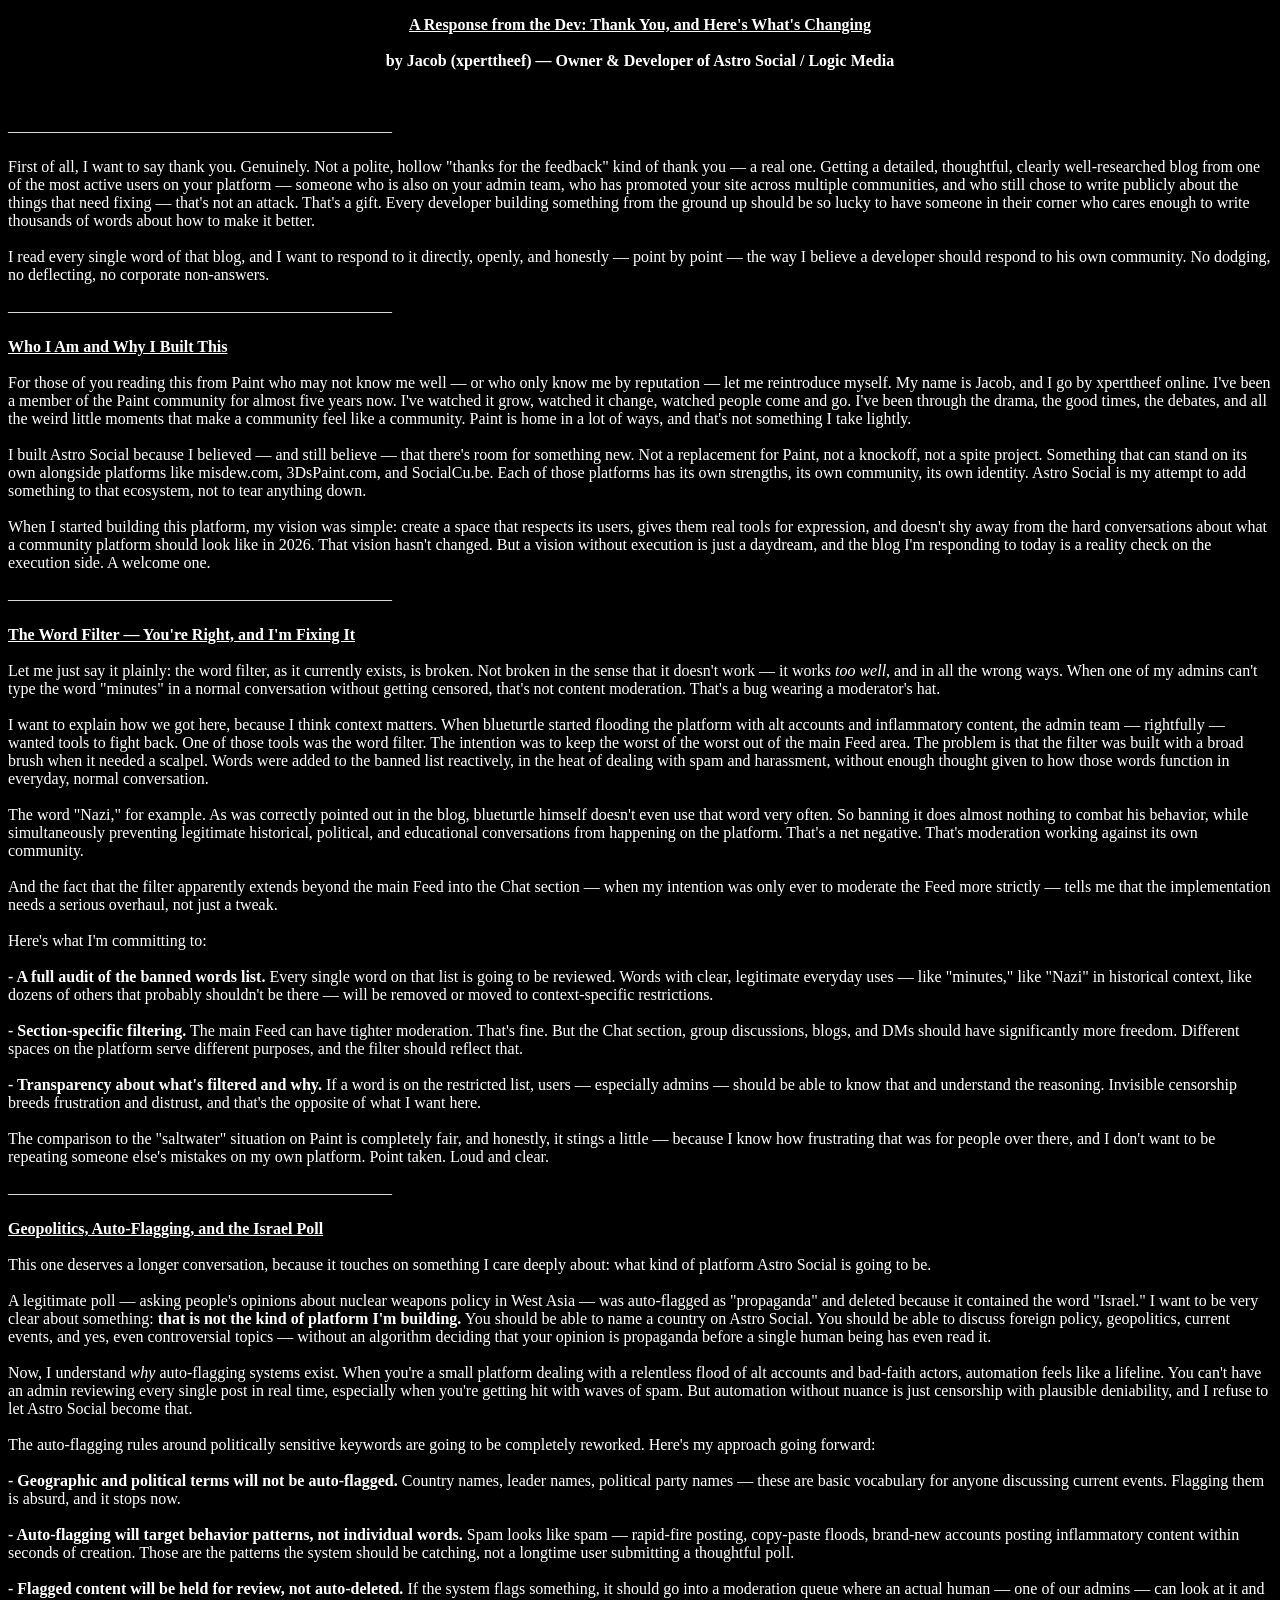
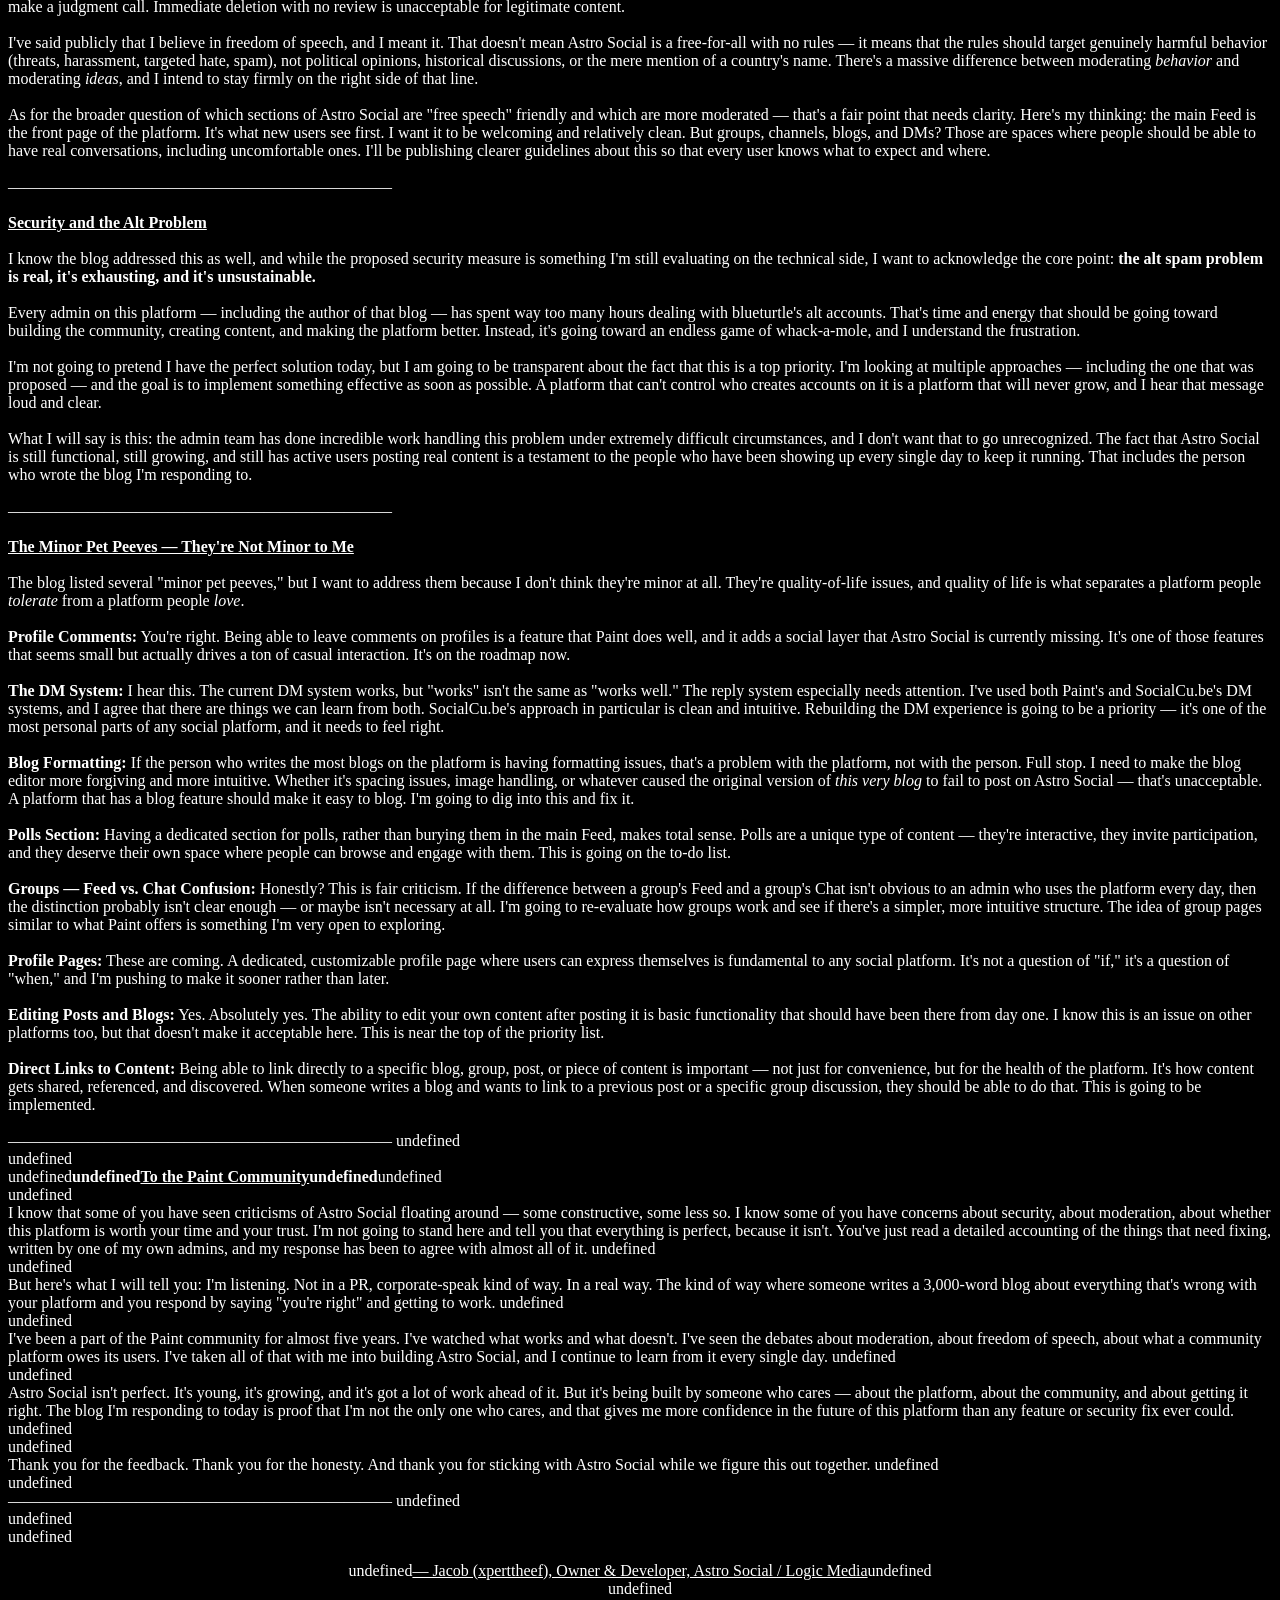
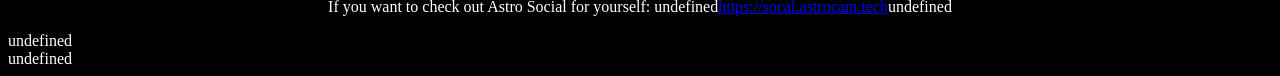
<file: jacobs_reply_blog.html>
<!DOCTYPE html>
<html>
  <head>
    <meta charset="UTF-8">
    <meta name="viewport" content="width=device-width, initial-scale=1.0">
    <title>A Response from the Dev: Thank You, and Here's What's Changing by Jacob (xperttheef) — Owner &amp; Developer of Astro Social / LSCSG By xperttheef</title>
    <style>
      body {
        background: black;
        color: white;
      }
    </style>
  </head>
  <p style="text-align:center">
    <span style="font-weight:bold">
      <span style="text-decoration:underline">A Response from the Dev: Thank You, and Here's What's Changing</span>
    </span>
    <br>
    <br>
    <span style="font-weight:bold">by Jacob (xperttheef) — Owner &amp; Developer of Astro Social / Logic Media</span>
  </p>
  <br>
  <br>———————————————————————— <br>
  <br>First of all, I want to say thank you. Genuinely. Not a polite, hollow "thanks for the feedback" kind of thank you — a real one. Getting a detailed, thoughtful, clearly well-researched blog from one of the most active users on your platform — someone who is also on your admin team, who has promoted your site across multiple communities, and who still chose to write publicly about the things that need fixing — that's not an attack. That's a gift. Every developer building something from the ground up should be so lucky to have someone in their corner who cares enough to write thousands of words about how to make it better. <br>
  <br>I read every single word of that blog, and I want to respond to it directly, openly, and honestly — point by point — the way I believe a developer should respond to his own community. No dodging, no deflecting, no corporate non-answers. <br>
  <br>———————————————————————— <br>
  <br>
  <span style="font-weight:bold">
    <span style="text-decoration:underline">Who I Am and Why I Built This</span>
  </span>
  <br>
  <br>For those of you reading this from Paint who may not know me well — or who only know me by reputation — let me reintroduce myself. My name is Jacob, and I go by xperttheef online. I've been a member of the Paint community for almost five years now. I've watched it grow, watched it change, watched people come and go. I've been through the drama, the good times, the debates, and all the weird little moments that make a community feel like a community. Paint is home in a lot of ways, and that's not something I take lightly. <br>
  <br>I built Astro Social because I believed — and still believe — that there's room for something new. Not a replacement for Paint, not a knockoff, not a spite project. Something that can stand on its own alongside platforms like misdew.com, 3DsPaint.com, and SocialCu.be. Each of those platforms has its own strengths, its own community, its own identity. Astro Social is my attempt to add something to that ecosystem, not to tear anything down. <br>
  <br>When I started building this platform, my vision was simple: create a space that respects its users, gives them real tools for expression, and doesn't shy away from the hard conversations about what a community platform should look like in 2026. That vision hasn't changed. But a vision without execution is just a daydream, and the blog I'm responding to today is a reality check on the execution side. A welcome one. <br>
  <br>———————————————————————— <br>
  <br>
  <span style="font-weight:bold">
    <span style="text-decoration:underline">The Word Filter — You're Right, and I'm Fixing It</span>
  </span>
  <br>
  <br>Let me just say it plainly: the word filter, as it currently exists, is broken. Not broken in the sense that it doesn't work — it works <i>too well</i>, and in all the wrong ways. When one of my admins can't type the word "minutes" in a normal conversation without getting censored, that's not content moderation. That's a bug wearing a moderator's hat. <br>
  <br>I want to explain how we got here, because I think context matters. When blueturtle started flooding the platform with alt accounts and inflammatory content, the admin team — rightfully — wanted tools to fight back. One of those tools was the word filter. The intention was to keep the worst of the worst out of the main Feed area. The problem is that the filter was built with a broad brush when it needed a scalpel. Words were added to the banned list reactively, in the heat of dealing with spam and harassment, without enough thought given to how those words function in everyday, normal conversation. <br>
  <br>The word "Nazi," for example. As was correctly pointed out in the blog, blueturtle himself doesn't even use that word very often. So banning it does almost nothing to combat his behavior, while simultaneously preventing legitimate historical, political, and educational conversations from happening on the platform. That's a net negative. That's moderation working against its own community. <br>
  <br>And the fact that the filter apparently extends beyond the main Feed into the Chat section — when my intention was only ever to moderate the Feed more strictly — tells me that the implementation needs a serious overhaul, not just a tweak. <br>
  <br>Here's what I'm committing to: <br>
  <br>
  <span style="font-weight:bold">- A full audit of the banned words list.</span> Every single word on that list is going to be reviewed. Words with clear, legitimate everyday uses — like "minutes," like "Nazi" in historical context, like dozens of others that probably shouldn't be there — will be removed or moved to context-specific restrictions. <br>
  <br>
  <span style="font-weight:bold">- Section-specific filtering.</span> The main Feed can have tighter moderation. That's fine. But the Chat section, group discussions, blogs, and DMs should have significantly more freedom. Different spaces on the platform serve different purposes, and the filter should reflect that. <br>
  <br>
  <span style="font-weight:bold">- Transparency about what's filtered and why.</span> If a word is on the restricted list, users — especially admins — should be able to know that and understand the reasoning. Invisible censorship breeds frustration and distrust, and that's the opposite of what I want here. <br>
  <br>The comparison to the "saltwater" situation on Paint is completely fair, and honestly, it stings a little — because I know how frustrating that was for people over there, and I don't want to be repeating someone else's mistakes on my own platform. Point taken. Loud and clear. <br>
  <br>———————————————————————— <br>
  <br>
  <span style="font-weight:bold">
    <span style="text-decoration:underline">Geopolitics, Auto-Flagging, and the Israel Poll</span>
  </span>
  <br>
  <br>This one deserves a longer conversation, because it touches on something I care deeply about: what kind of platform Astro Social is going to be. <br>
  <br>A legitimate poll — asking people's opinions about nuclear weapons policy in West Asia — was auto-flagged as "propaganda" and deleted because it contained the word "Israel." I want to be very clear about something: <span style="font-weight:bold">that is not the kind of platform I'm building.</span> You should be able to name a country on Astro Social. You should be able to discuss foreign policy, geopolitics, current events, and yes, even controversial topics — without an algorithm deciding that your opinion is propaganda before a single human being has even read it. <br>
  <br>Now, I understand <i>why</i> auto-flagging systems exist. When you're a small platform dealing with a relentless flood of alt accounts and bad-faith actors, automation feels like a lifeline. You can't have an admin reviewing every single post in real time, especially when you're getting hit with waves of spam. But automation without nuance is just censorship with plausible deniability, and I refuse to let Astro Social become that. <br>
  <br>The auto-flagging rules around politically sensitive keywords are going to be completely reworked. Here's my approach going forward: <br>
  <br>
  <span style="font-weight:bold">- Geographic and political terms will not be auto-flagged.</span> Country names, leader names, political party names — these are basic vocabulary for anyone discussing current events. Flagging them is absurd, and it stops now. <br>
  <br>
  <span style="font-weight:bold">- Auto-flagging will target behavior patterns, not individual words.</span> Spam looks like spam — rapid-fire posting, copy-paste floods, brand-new accounts posting inflammatory content within seconds of creation. Those are the patterns the system should be catching, not a longtime user submitting a thoughtful poll. <br>
  <br>
  <span style="font-weight:bold">- Flagged content will be held for review, not auto-deleted.</span> If the system flags something, it should go into a moderation queue where an actual human — one of our admins — can look at it and make a judgment call. Immediate deletion with no review is unacceptable for legitimate content. <br>
  <br>I've said publicly that I believe in freedom of speech, and I meant it. That doesn't mean Astro Social is a free-for-all with no rules — it means that the rules should target genuinely harmful behavior (threats, harassment, targeted hate, spam), not political opinions, historical discussions, or the mere mention of a country's name. There's a massive difference between moderating <i>behavior</i> and moderating <i>ideas</i>, and I intend to stay firmly on the right side of that line. <br>
  <br>As for the broader question of which sections of Astro Social are "free speech" friendly and which are more moderated — that's a fair point that needs clarity. Here's my thinking: the main Feed is the front page of the platform. It's what new users see first. I want it to be welcoming and relatively clean. But groups, channels, blogs, and DMs? Those are spaces where people should be able to have real conversations, including uncomfortable ones. I'll be publishing clearer guidelines about this so that every user knows what to expect and where. <br>
  <br>———————————————————————— <br>
  <br>
  <span style="font-weight:bold">
    <span style="text-decoration:underline">Security and the Alt Problem</span>
  </span>
  <br>
  <br>I know the blog addressed this as well, and while the proposed security measure is something I'm still evaluating on the technical side, I want to acknowledge the core point: <span style="font-weight:bold">the alt spam problem is real, it's exhausting, and it's unsustainable.</span>
  <br>
  <br>Every admin on this platform — including the author of that blog — has spent way too many hours dealing with blueturtle's alt accounts. That's time and energy that should be going toward building the community, creating content, and making the platform better. Instead, it's going toward an endless game of whack-a-mole, and I understand the frustration. <br>
  <br>I'm not going to pretend I have the perfect solution today, but I am going to be transparent about the fact that this is a top priority. I'm looking at multiple approaches — including the one that was proposed — and the goal is to implement something effective as soon as possible. A platform that can't control who creates accounts on it is a platform that will never grow, and I hear that message loud and clear. <br>
  <br>What I will say is this: the admin team has done incredible work handling this problem under extremely difficult circumstances, and I don't want that to go unrecognized. The fact that Astro Social is still functional, still growing, and still has active users posting real content is a testament to the people who have been showing up every single day to keep it running. That includes the person who wrote the blog I'm responding to. <br>
  <br>———————————————————————— <br>
  <br>
  <span style="font-weight:bold">
    <span style="text-decoration:underline">The Minor Pet Peeves — They're Not Minor to Me</span>
  </span>
  <br>
  <br>The blog listed several "minor pet peeves," but I want to address them because I don't think they're minor at all. They're quality-of-life issues, and quality of life is what separates a platform people <i>tolerate</i> from a platform people <i>love</i>. <br>
  <br>
  <span style="font-weight:bold">Profile Comments:</span> You're right. Being able to leave comments on profiles is a feature that Paint does well, and it adds a social layer that Astro Social is currently missing. It's one of those features that seems small but actually drives a ton of casual interaction. It's on the roadmap now. <br>
  <br>
  <span style="font-weight:bold">The DM System:</span> I hear this. The current DM system works, but "works" isn't the same as "works well." The reply system especially needs attention. I've used both Paint's and SocialCu.be's DM systems, and I agree that there are things we can learn from both. SocialCu.be's approach in particular is clean and intuitive. Rebuilding the DM experience is going to be a priority — it's one of the most personal parts of any social platform, and it needs to feel right. <br>
  <br>
  <span style="font-weight:bold">Blog Formatting:</span> If the person who writes the most blogs on the platform is having formatting issues, that's a problem with the platform, not with the person. Full stop. I need to make the blog editor more forgiving and more intuitive. Whether it's spacing issues, image handling, or whatever caused the original version of <i>this very blog</i> to fail to post on Astro Social — that's unacceptable. A platform that has a blog feature should make it easy to blog. I'm going to dig into this and fix it. <br>
  <br>
  <span style="font-weight:bold">Polls Section:</span> Having a dedicated section for polls, rather than burying them in the main Feed, makes total sense. Polls are a unique type of content — they're interactive, they invite participation, and they deserve their own space where people can browse and engage with them. This is going on the to-do list. <br>
  <br>
  <span style="font-weight:bold">Groups — Feed vs. Chat Confusion:</span> Honestly? This is fair criticism. If the difference between a group's Feed and a group's Chat isn't obvious to an admin who uses the platform every day, then the distinction probably isn't clear enough — or maybe isn't necessary at all. I'm going to re-evaluate how groups work and see if there's a simpler, more intuitive structure. The idea of group pages similar to what Paint offers is something I'm very open to exploring. <br>
  <br>
  <span style="font-weight:bold">Profile Pages:</span> These are coming. A dedicated, customizable profile page where users can express themselves is fundamental to any social platform. It's not a question of "if," it's a question of "when," and I'm pushing to make it sooner rather than later. <br>
  <br>
  <span style="font-weight:bold">Editing Posts and Blogs:</span> Yes. Absolutely yes. The ability to edit your own content after posting it is basic functionality that should have been there from day one. I know this is an issue on other platforms too, but that doesn't make it acceptable here. This is near the top of the priority list. <br>
  <br>
  <span style="font-weight:bold">Direct Links to Content:</span> Being able to link directly to a specific blog, group, post, or piece of content is important — not just for convenience, but for the health of the platform. It's how content gets shared, referenced, and discovered. When someone writes a blog and wants to link to a previous post or a specific group discussion, they should be able to do that. This is going to be implemented. <br>
  <br>———————————————————————— undefined<br>undefined<br>undefined<span style="font-weight:bold">undefined<span style="text-decoration:underline">To the Paint Community</span>undefined</span>undefined<br>undefined<br>I know that some of you have seen criticisms of Astro Social floating around — some constructive, some less so. I know some of you have concerns about security, about moderation, about whether this platform is worth your time and your trust. I'm not going to stand here and tell you that everything is perfect, because it isn't. You've just read a detailed accounting of the things that need fixing, written by one of my own admins, and my response has been to agree with almost all of it. undefined<br>undefined<br>But here's what I will tell you: I'm listening. Not in a PR, corporate-speak kind of way. In a real way. The kind of way where someone writes a 3,000-word blog about everything that's wrong with your platform and you respond by saying "you're right" and getting to work. undefined<br>undefined<br>I've been a part of the Paint community for almost five years. I've watched what works and what doesn't. I've seen the debates about moderation, about freedom of speech, about what a community platform owes its users. I've taken all of that with me into building Astro Social, and I continue to learn from it every single day. undefined<br>undefined<br>Astro Social isn't perfect. It's young, it's growing, and it's got a lot of work ahead of it. But it's being built by someone who cares — about the platform, about the community, and about getting it right. The blog I'm responding to today is proof that I'm not the only one who cares, and that gives me more confidence in the future of this platform than any feature or security fix ever could. undefined<br>undefined<br>Thank you for the feedback. Thank you for the honesty. And thank you for sticking with Astro Social while we figure this out together. undefined<br>undefined<br>———————————————————————— undefined<br>undefined<br>undefined<p style="text-align:center">undefined<span style="text-decoration:underline">— Jacob (xperttheef), Owner &amp; Developer, Astro Social / Logic Media</span>undefined<br>undefined<br>If you want to check out Astro Social for yourself: undefined<a href="https://socal.astrocam.tech/" rel="nofollow">https://socal.astrocam.tech</a>undefined</p>undefined<br>undefined</div>
</file>
